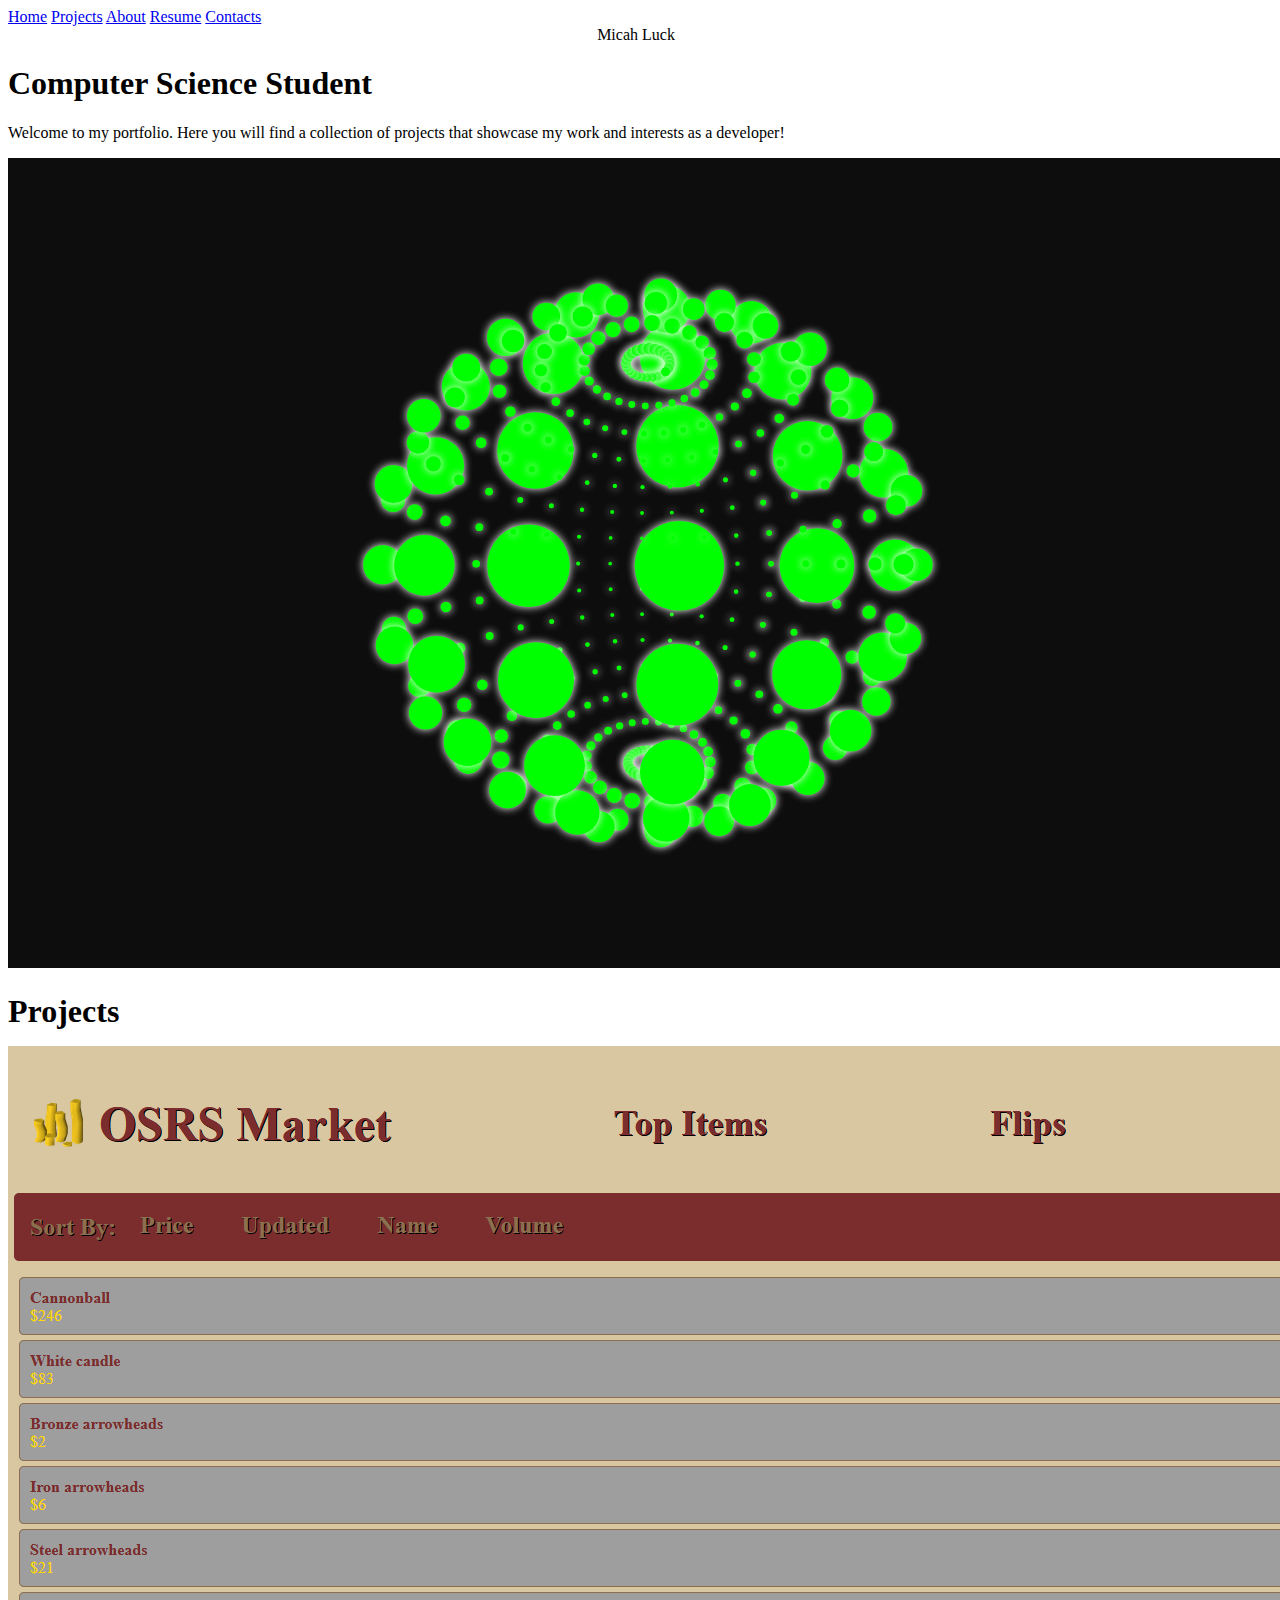
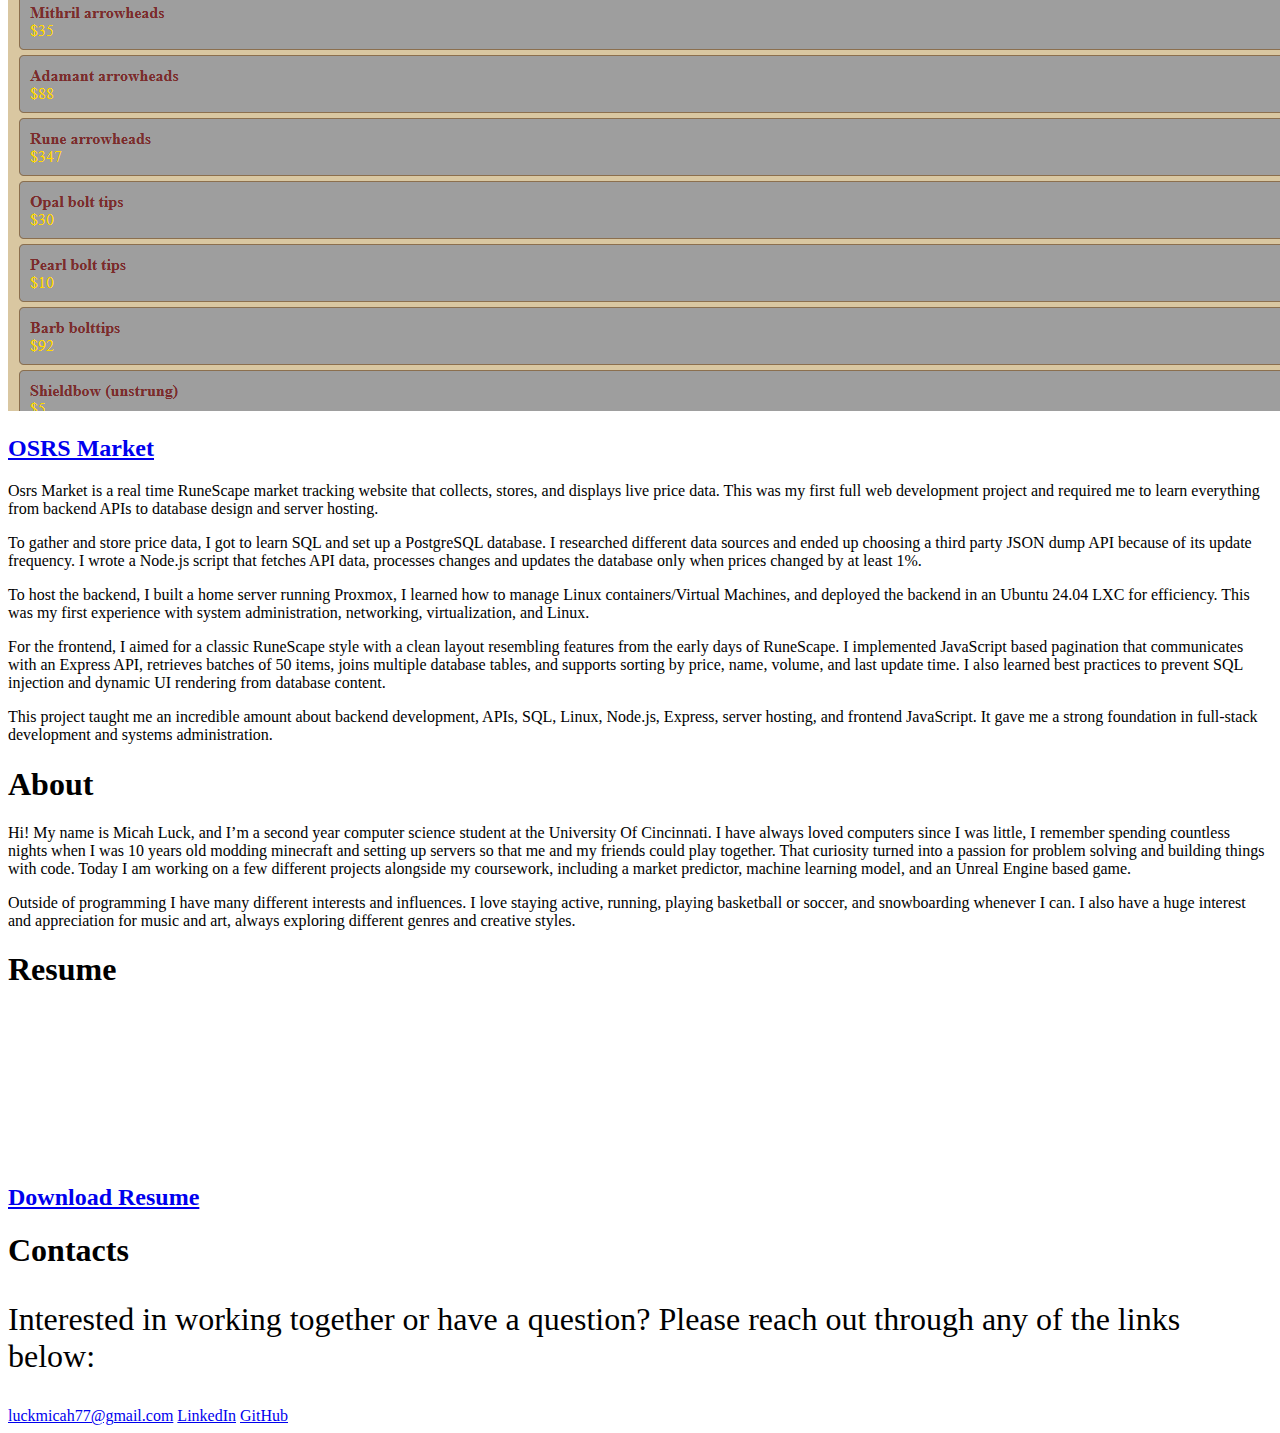
<file: index.html>
<!DOCTYPE html>
<html lang="en"></html>
        <head>
        <meta charset="UTF-8">
        <meta name="viewport" content="width=device-width, initial-scale=1.0">
        <title>Micah Luck portfolio</title>
        <link rel="stylesheet" href="style.css">
        <link
  href="https://fonts.googleapis.com/css2?family=Fira+Code:wght@300;400;500;600;700&display=swap"
  rel="stylesheet"
/>
    </head>
    <nav>
        <div class="nav-div">
            <a href = "#home" class="current-page">Home</a>
            <a href = "#projects">Projects</a>
            <a href = "#about">About</a>
            <a href = "#resume">Resume</a>
            <a href = "#contacts">Contacts</a>
        </div>
    </nav>
    <body>
        <div class="top-div">
            <header>Micah Luck<span id="letter">_</span></header>
            <h1>Computer Science Student</h1>
        </div>
        <p class="introduction">
            Welcome to my portfolio. Here you will find a collection of projects that showcase my work and interests as a developer!
        </p>
        <canvas id="sphereCanvas"></canvas>
        <section>
            <h1 style="margin-bottom: 1rem;" class = "section-header" id="projects">Projects</h1>
            <div>
            <div class="osrsMarket">
                <img class="marketImg" src="osrsMarket.png"/>
                <div class="marketDescription">
                    <h2 class="projectHeader"><a href="https://osrs.market">OSRS Market</a></h2>
                    <p class="projectDescription">
                        Osrs Market is a real time RuneScape market tracking website that collects, stores, and displays live price data. This was my first full web development project and required me to learn
                        everything from backend APIs to database design and server hosting.
                    </p>
                    <p class="projectDescription">
                        To gather and store price data, I got to learn SQL and set up a PostgreSQL database. I researched different data sources and ended up choosing a third party JSON dump API because of its update frequency.
                        I wrote a Node.js script that fetches API data, processes changes and updates the database only when prices changed by at least 1%.
                    </p>
                    <p class="projectDescription">
                        To host the backend, I built a home server running Proxmox, I learned how to manage Linux containers/Virtual Machines, and deployed the backend in an Ubuntu 24.04 LXC for efficiency. This was my first
                        experience with system administration, networking, virtualization, and Linux.
                    </p>
                    <p class="projectDescription">
                        For the frontend, I aimed for a classic RuneScape style with a clean layout resembling features from the early days of RuneScape. I implemented JavaScript based pagination that communicates with an
                        Express API, retrieves batches of 50 items, joins multiple database tables, and supports sorting by price, name, volume, and last update time. I also learned best practices to prevent SQL injection
                        and dynamic UI rendering from database content.
                    </p>
                    <p class="projectDescription">
                        This project taught me an incredible amount about backend development, APIs, SQL, Linux, Node.js, Express, server hosting, and frontend JavaScript. It gave me a strong foundation in full-stack
                        development and systems administration.
                    </p>
                </div>
            </div>
            
            </div>
            <div class=""></div>
        </section>
        <section>
            <h1 class = "section-header" id="about">About</h1>
            <p class="about">Hi! My name is Micah Luck, and I’m a second year computer science student at the University Of Cincinnati.  I have always loved computers since I was little, 
                I remember spending countless nights when I was 10 years old modding minecraft and setting up servers so that me and my friends could play together.
                That curiosity turned into a passion for problem solving and building things with code. Today I am working on a few different projects alongside my coursework, including a market predictor, machine learning model, and an Unreal Engine based game.</p>
            <p class="about">Outside of programming I have many different interests and influences.  I love staying active, running, playing basketball or soccer, and snowboarding whenever I can.
                I also have a huge interest and appreciation for music and art, always exploring different genres and creative styles.</p>
        </section>
        <section>
            <h1 class = "section-header" id="resume">Resume</h1>
            <canvas id="resume1"></canvas>
            <h2 class="resume-download"><a href="Micah Luck Resume.pdf" download="" id="download-button">Download Resume</a></h2>
        </section>
        <section>
            <h1 class = "section-header" id="Contacts">Contacts</h1>
            <p style="font-size: 2rem;">Interested in working together or have a question? Please reach out through any of the links below:</p>
            <div class="contact-div">
                <a href="mailto:luckmicah77@gmail.com">luckmicah77@gmail.com</a>
                <a href="https://www.linkedin.com/in/micah-luck-924b8b313/" target="_blank">LinkedIn</a>
                <a href="https://github.com/mykah10000" target="_blank">GitHub</a>
            </div>
        </section>
        <script src="sphere.js"></script>
    </body>
</html>
</file>
<file: style.css>
header{
    text-align: center;
}
</file>
